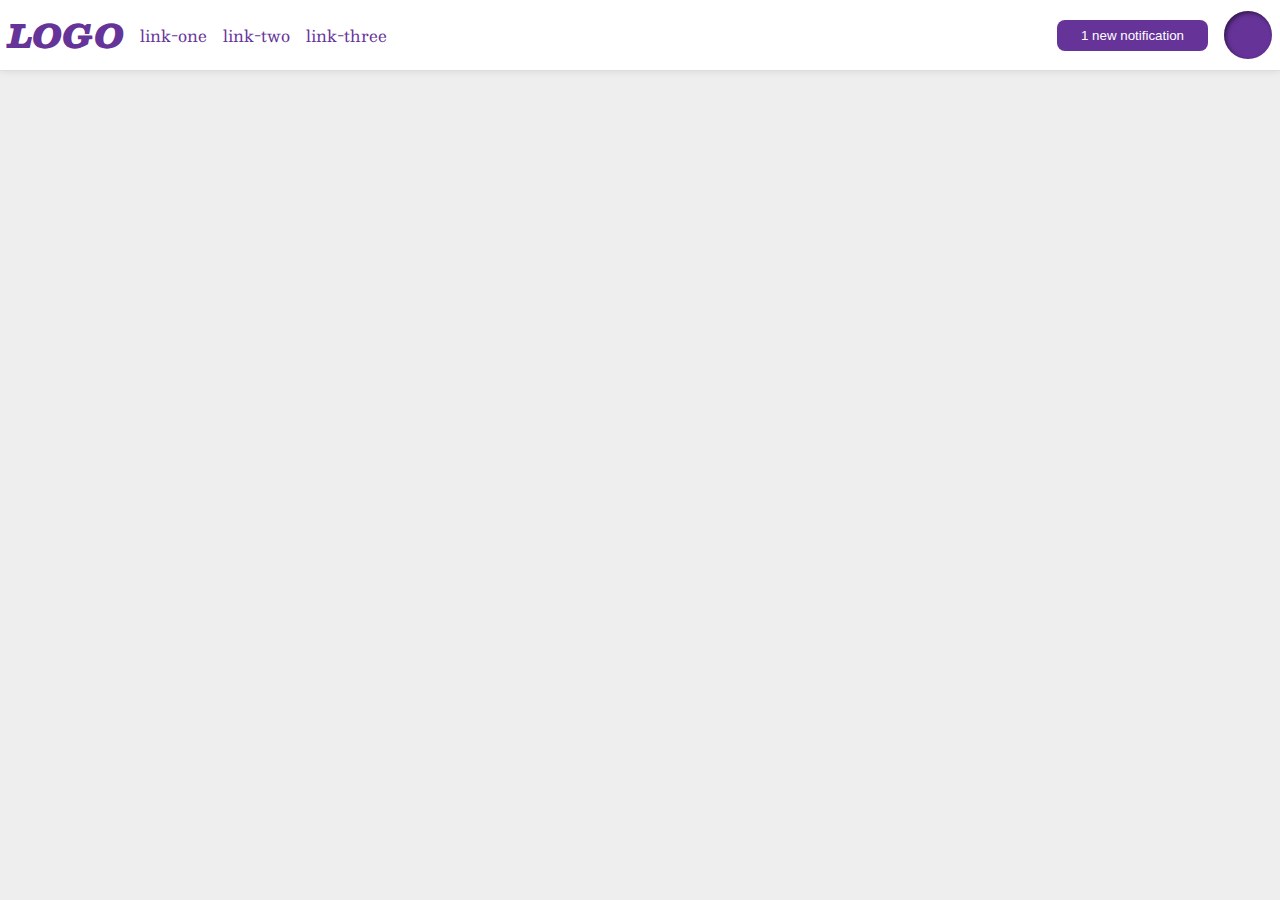
<file: flex/03-flex-header-2/index.html>
<!DOCTYPE html>
<html lang="en">
  <head>
    <meta charset="UTF-8">
    <meta http-equiv="X-UA-Compatible" content="IE=edge">
    <meta name="viewport" content="width=device-width, initial-scale=1.0">
    <title>Flex Header 2</title>
    <link rel="stylesheet" href="style.css">
  </head>
  <body>
    <div class="header">
      <div class="left-header">
        <div class="logo">
          LOGO
        </div>
        <ul class="links">
          <li><a href="google.com">link-one</a></li>
          <li><a href="google.com">link-two</a></li>
          <li><a href="google.com">link-three</a></li>
        </ul>
      </div>
      <div class="right-header">
          <button class="notifications">
          1 new notification
          </button>
        <div class="profile-image"></div>
      </div>
    </div>
  </body>
</html>
</file>
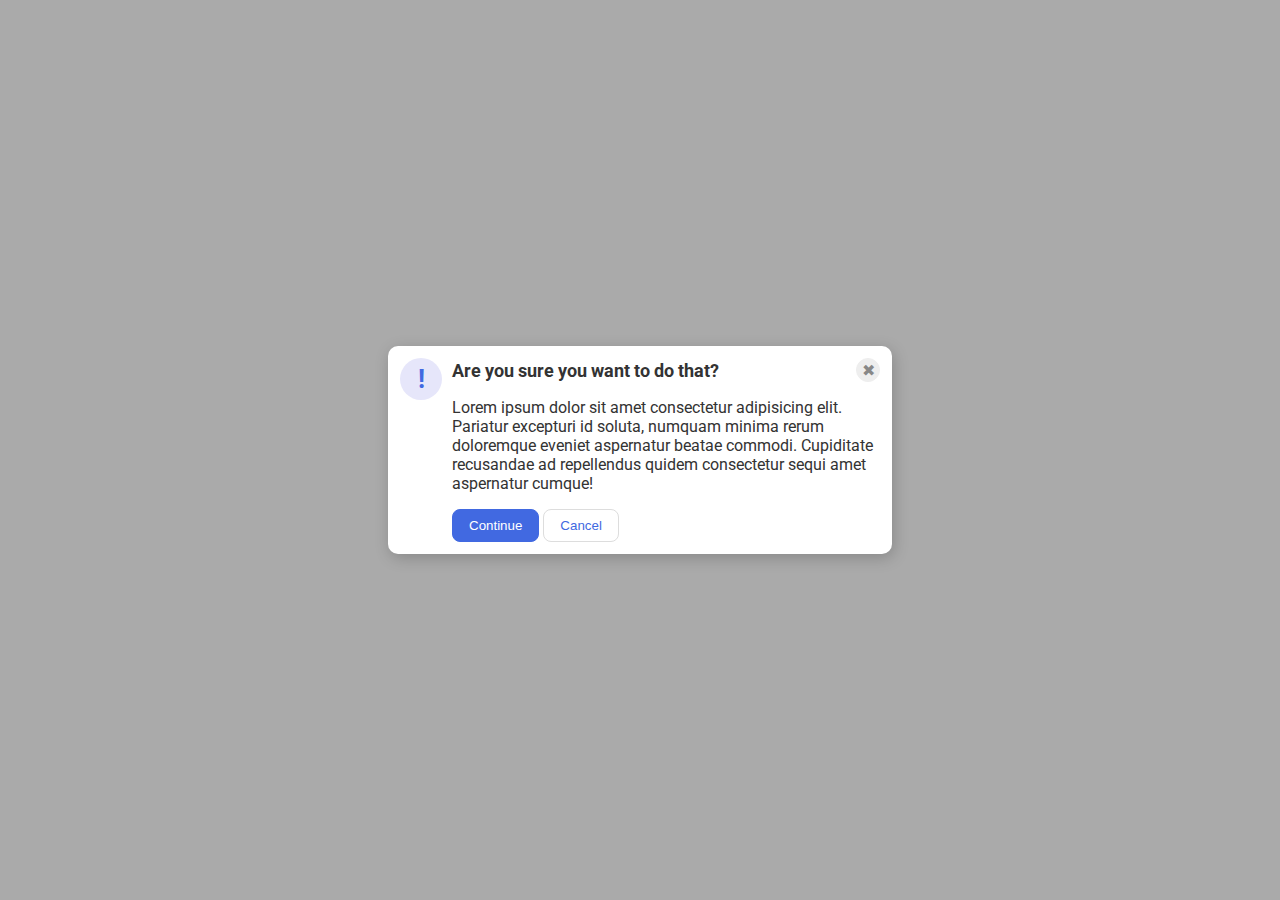
<file: flex/05-flex-modal/index.html>
<!DOCTYPE html>
<html lang="en">
  <head>
    <meta charset="UTF-8">
    <meta http-equiv="X-UA-Compatible" content="IE=edge">
    <meta name="viewport" content="width=device-width, initial-scale=1.0">
    <link rel="stylesheet" href="style.css">
    <title>Modal</title>
  </head>
  <body>
    <div class="modal">
      <div class="icon">!</div>
      <div class="container">
        <div class="header">Are you sure you want to do that?
        <button class="close-button">✖</button>
        </div>
        <div class="text">Lorem ipsum dolor sit amet consectetur adipisicing elit. Pariatur excepturi id soluta, numquam minima rerum doloremque eveniet aspernatur beatae commodi. Cupiditate recusandae ad repellendus quidem consectetur sequi amet aspernatur cumque!</div>
        <div class="buttons">
          <button class="continue">Continue</button>
          <button class="cancel">Cancel</button>
        </div>
      </div>
    </div>
  </body>
</html>
</file>
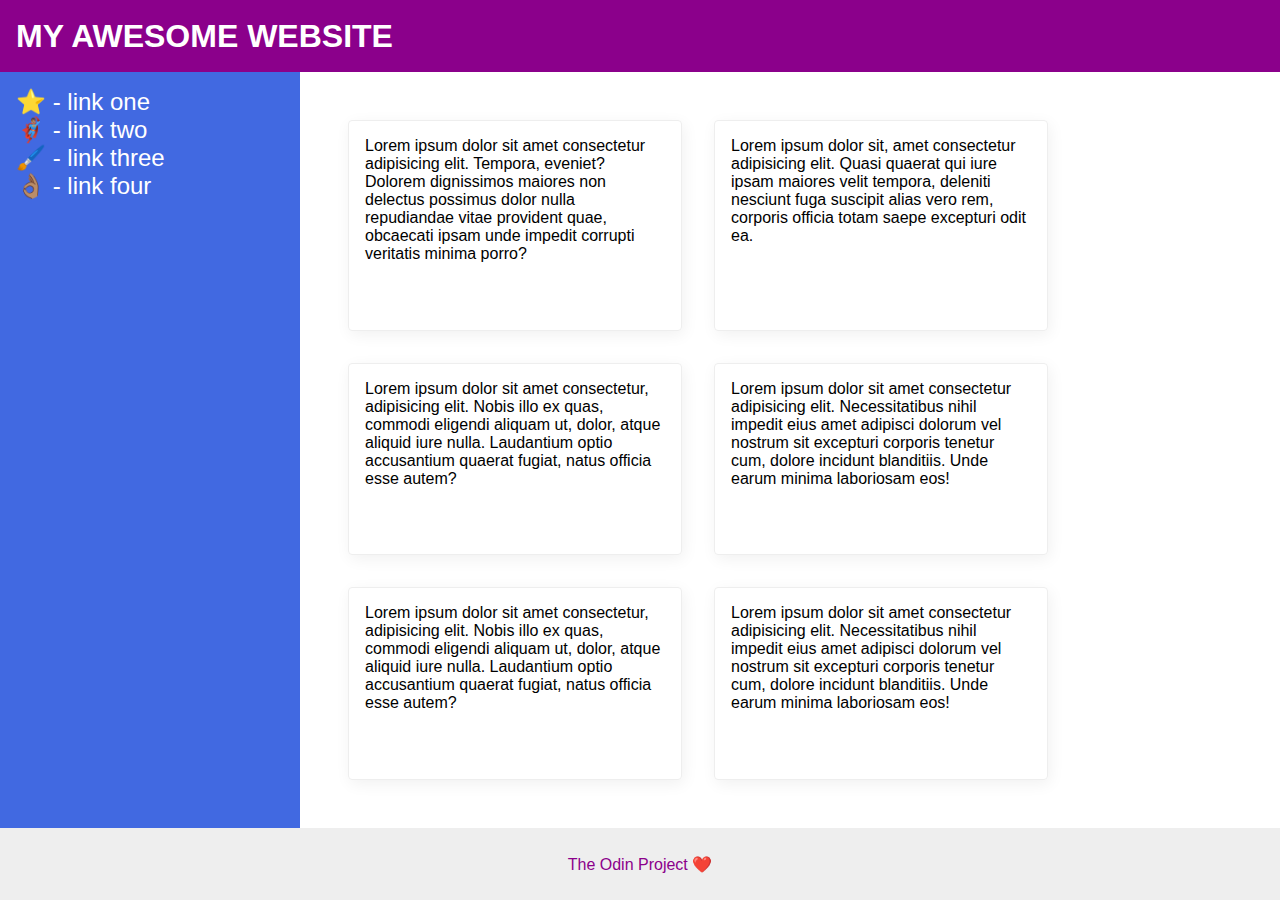
<file: flex/07-flex-layout-2/index.html>
<!DOCTYPE html>
<html lang="en">
  <head>
    <meta charset="UTF-8">
    <meta http-equiv="X-UA-Compatible" content="IE=edge">
    <meta name="viewport" content="width=device-width, initial-scale=1.0">
    <title>The Holy Grail</title>
    <link rel="stylesheet" href="style.css">
  </head>
  <body>
    <div class="header">
      MY AWESOME WEBSITE
    </div>
    <div class="container">
      <div class="sidebar">
        <ul>
          <li><a href="#">⭐ - link one</a></li>
          <li><a href="#">🦸🏽‍♂️ - link two</a></li>
          <li><a href="#">🖌️ - link three</a></li>
          <li><a href="#">👌🏽 - link four</a></li>
        </ul>
      </div>
      <div class="container-cards">
        <div class="card">Lorem ipsum dolor sit amet consectetur adipisicing elit. Tempora, eveniet? Dolorem dignissimos maiores non delectus possimus dolor nulla repudiandae vitae provident quae, obcaecati ipsam unde impedit corrupti veritatis minima porro?</div>
        <div class="card">Lorem ipsum dolor sit, amet consectetur adipisicing elit. Quasi quaerat qui iure ipsam maiores velit tempora, deleniti nesciunt fuga suscipit alias vero rem, corporis officia totam saepe excepturi odit ea.</div>
        <div class="card">Lorem ipsum dolor sit amet consectetur, adipisicing elit. Nobis illo ex quas, commodi eligendi aliquam ut, dolor, atque aliquid iure nulla. Laudantium optio accusantium quaerat fugiat, natus officia esse autem?</div>
        <div class="card">Lorem ipsum dolor sit amet consectetur adipisicing elit. Necessitatibus nihil impedit eius amet adipisci dolorum vel nostrum sit excepturi corporis tenetur cum, dolore incidunt blanditiis. Unde earum minima laboriosam eos!</div>
        <div class="card">Lorem ipsum dolor sit amet consectetur, adipisicing elit. Nobis illo ex quas, commodi eligendi aliquam ut, dolor, atque aliquid iure nulla. Laudantium optio accusantium quaerat fugiat, natus officia esse autem?</div>
        <div class="card">Lorem ipsum dolor sit amet consectetur adipisicing elit. Necessitatibus nihil impedit eius amet adipisci dolorum vel nostrum sit excepturi corporis tenetur cum, dolore incidunt blanditiis. Unde earum minima laboriosam eos!</div>
      </div>
    </div>
    <div class="footer">
      The Odin Project ❤️
    </div>
  </body>
</html>
</file>
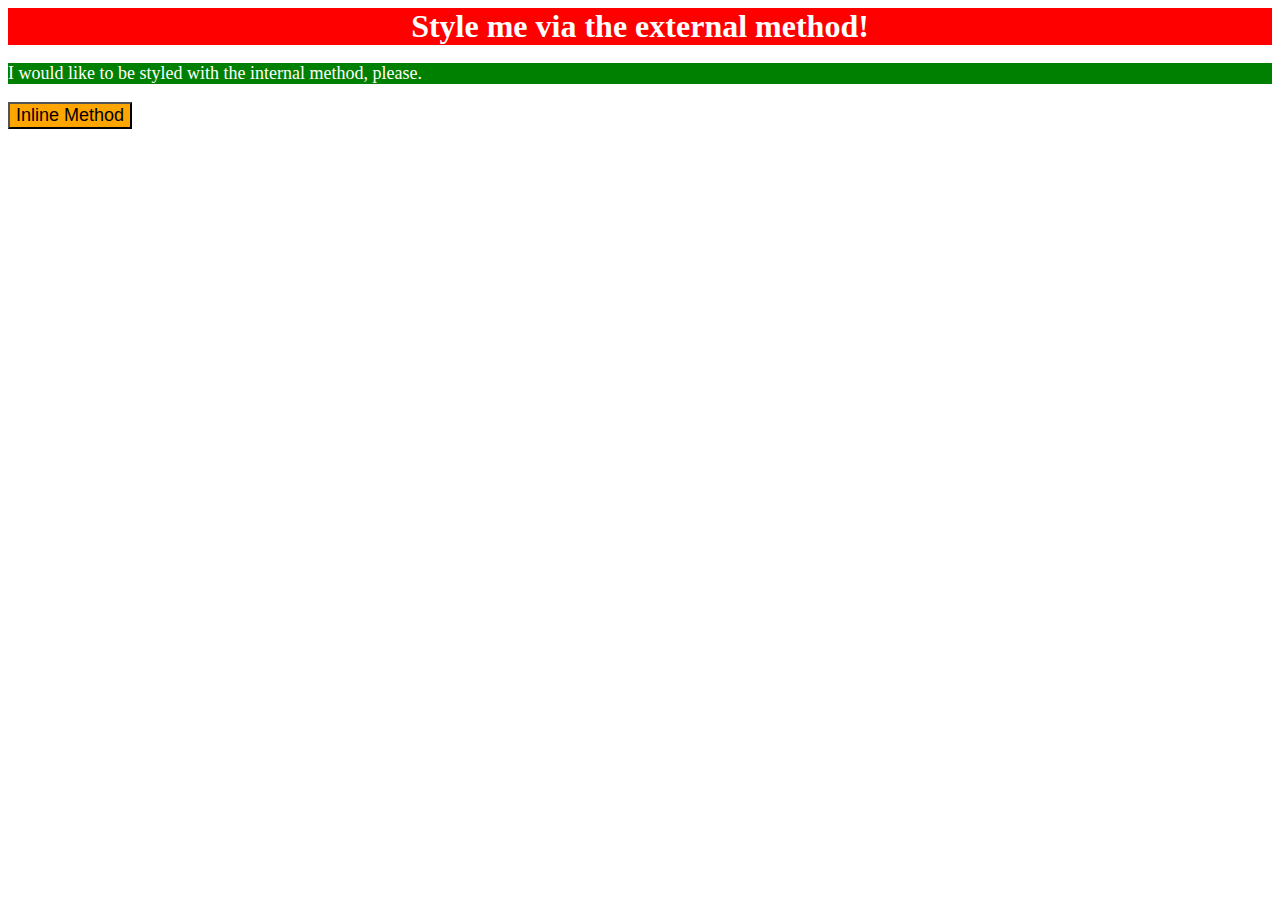
<file: foundations/01-css-methods/index.html>
<!DOCTYPE html>
<html lang="en">
  <head>
    <meta charset="UTF-8">
    <meta http-equiv="X-UA-Compatible" content="IE=edge">
    <meta name="viewport" content="width=device-width, initial-scale=1.0">
    <title>Methods for Adding CSS</title>
    <link rel="stylesheet" href="styles.css">
    <style>
      p {
        background-color: green;
        color: white;
        font-size: 18px;
      }
    </style>

  </head>
  <body>
    <div>Style me via the external method!</div>
    <p>I would like to be styled with the internal method, please.</p>
    <button style="background-color: orange; font-size: 18px;">Inline Method</button>
  </body>
</html>
</file>
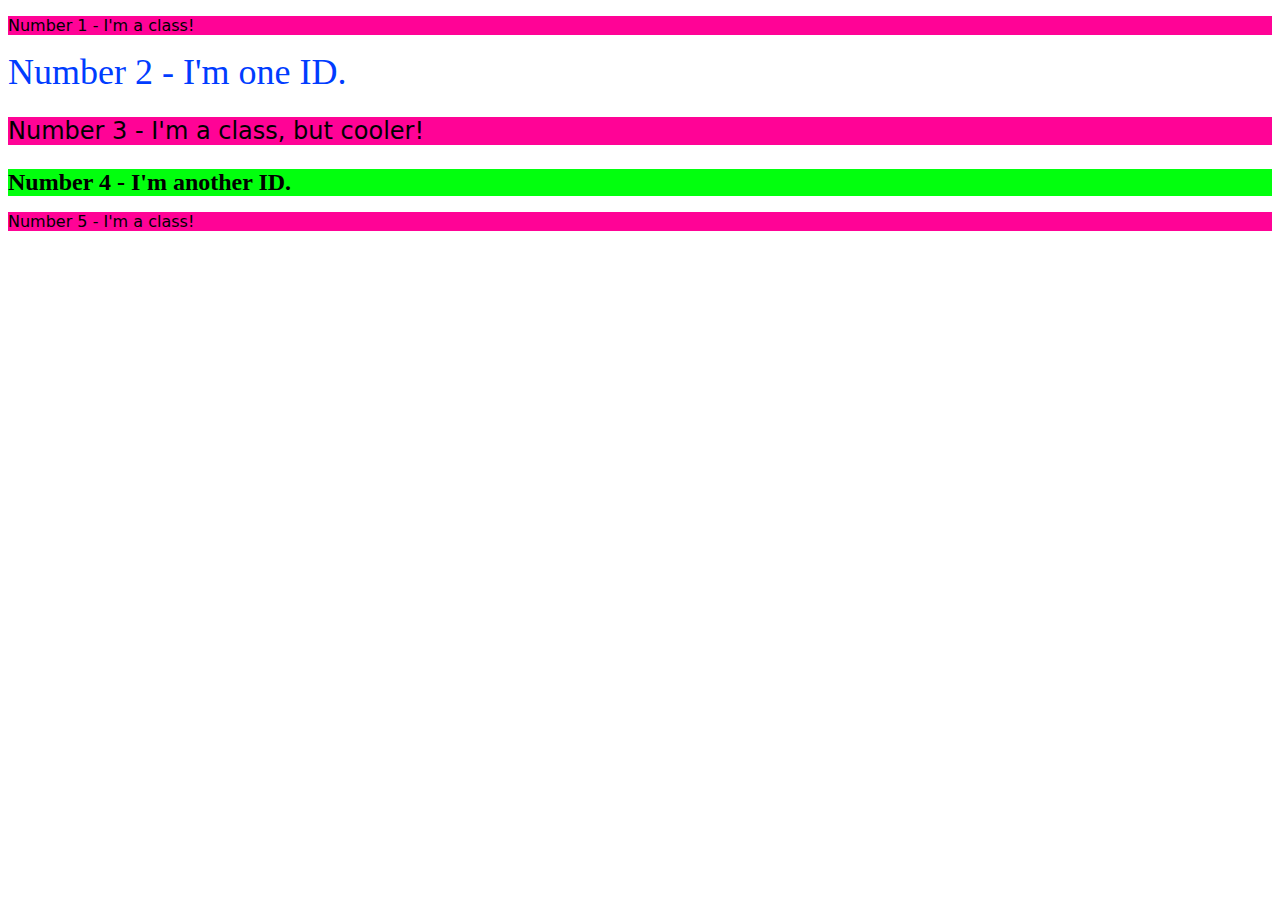
<file: foundations/02-class-id-selectors/index.html>
<!DOCTYPE html>
<html lang="en">
  <head>
    <meta charset="UTF-8">
    <meta http-equiv="X-UA-Compatible" content="IE=edge">
    <meta name="viewport" content="width=device-width, initial-scale=1.0">
    <title>Class and ID Selectors</title>
    <link rel="stylesheet" href="style.css">
  </head>
  <body>
    <p class="odd">Number 1 - I'm a class!</p>
    <div id="second">Number 2 - I'm one ID.</div>
    <p class="odd third">Number 3 - I'm a class, but cooler!</p>
    <div id="fourth">Number 4 - I'm another ID.</div>
    <p class="odd">Number 5 - I'm a class!</p>
  </body>
</html>
</file>
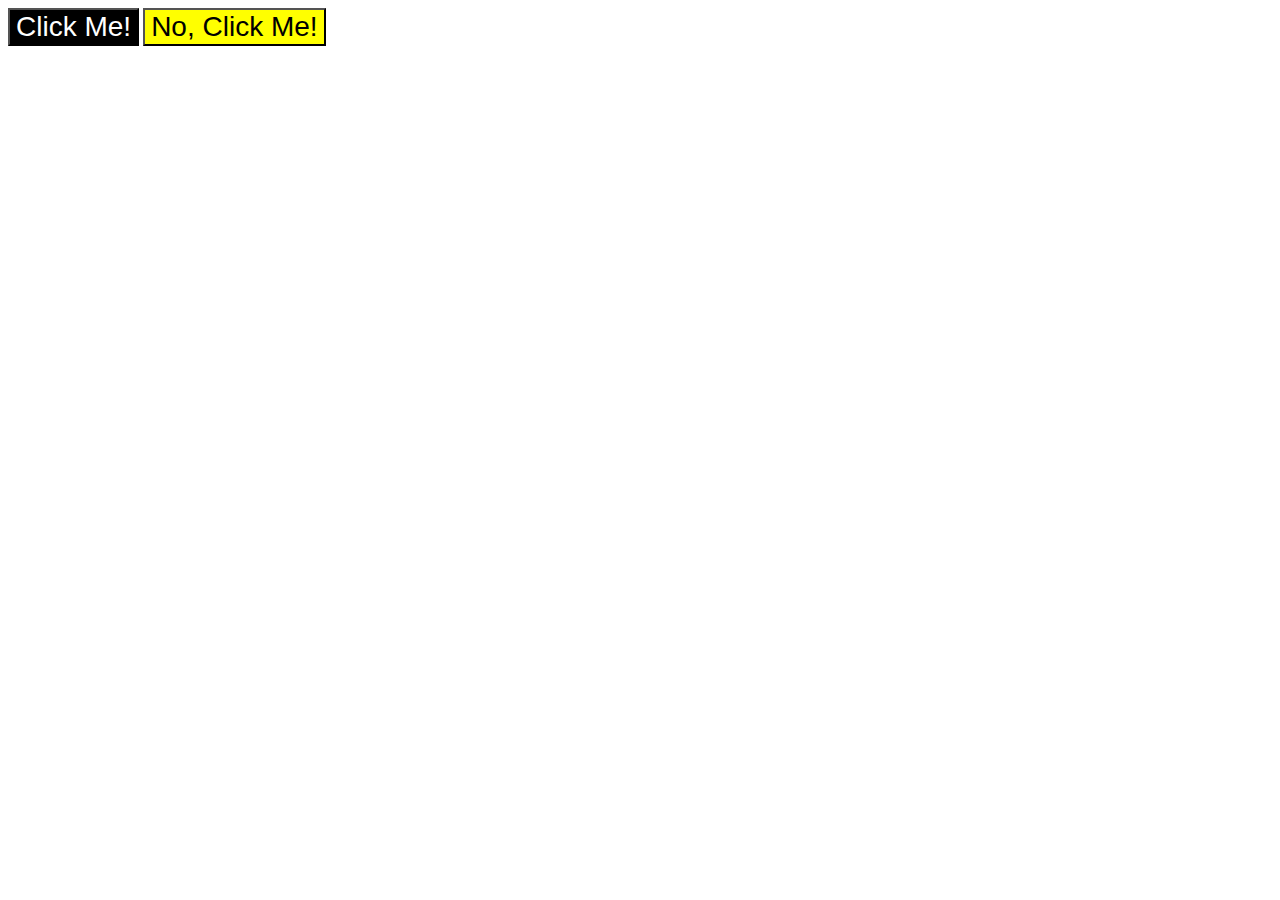
<file: foundations/03-grouping-selectors/index.html>
<!DOCTYPE html>
<html lang="en">
  <head>
    <meta charset="UTF-8">
    <meta http-equiv="X-UA-Compatible" content="IE=edge">
    <meta name="viewport" content="width=device-width, initial-scale=1.0">
    <title>Grouping Selectors</title>
    <link rel="stylesheet" href="style.css">
  </head>
  <body>
    <button class="yes">Click Me!</button>
    <button class="no">No, Click Me!</button>
  </body>
</html>
</file>
<file: flex/03-flex-header-2/style.css>
/* this is some magical font-importing.  
you'll learn about it later. */
@import url('https://fonts.googleapis.com/css2?family=Besley:ital,wght@0,400;1,900&display=swap');

body {
  margin: 0;
  background: #eee;
  font-family: Besley, serif;
}

.header {
  background: white;
  border-bottom: 1px solid #ddd;
  box-shadow: 0 0 8px rgba(0,0,0,.1);
  display: flex;
  justify-content: space-between;
  padding: 8px;
}

.left-header, .right-header {
  display: flex;
  align-items: center;
  gap: 16px;
}

.profile-image {
  background: rebeccapurple;
  box-shadow: inset 2px 2px 4px rgba(0,0,0,.5);
  border-radius: 50%;
  width: 48px;
  height: 48px;
}

.logo {
  color: rebeccapurple;
  font-size: 32px;
  font-weight: 900;
  font-style: italic;
}

button {
  border: none;
  border-radius: 8px;
  background: rebeccapurple;
  color: white;
  padding: 8px 24px;
}

a {
  /* this removes the line under our links */
  text-decoration: none;
  color: rebeccapurple;
}

ul {
  list-style-type: none;
  display: flex;
  margin: 0;
  padding: 0;
  gap: 16px;
}
</file>
<file: flex/05-flex-modal/style.css>
@import url('https://fonts.googleapis.com/css2?family=Roboto:wght@400;700&display=swap');

html, body {
  height: 100%;
}

body {
  font-family: Roboto, sans-serif;
  margin: 0;
  background: #aaa;
  color: #333;
  /* I'll give you this one for free lol */
  display: flex;
  align-items: center;
  justify-content: center;
}

.modal {
  background: white;
  width: 480px;
  border-radius: 10px;
  box-shadow: 2px 4px 16px rgba(0,0,0,.2);
  padding: 12px;
  display: flex;
  gap: 10px;
  padding: 12px;
}

.icon {
  color: royalblue;
  font-size: 26px;
  font-weight: 700;
  background: lavender;
  width: 42px;
  height: 42px;
  border-radius: 50%;
  display: flex;
  align-items: center;
  justify-content: center;
  flex-shrink: 0;
}

.close-button {
  background: #eee;
  border-radius: 50%;
  color: #888;
  font-weight: 400;
  font-size: 16px;
  height: 24px;
  width: 24px;
  display: flex;
  align-items: center;
  justify-content: center;
  border: 1px solid #eee;
  padding: 0;
}

button {
  cursor: pointer;
  padding: 8px 16px;
  border-radius: 8px;
}

button.continue {
  background: royalblue;
  border: 1px solid royalblue;
  color: white;
}

button.cancel {
  background: white;
  border: 1px solid #ddd;
  color: royalblue;
}

.header {
  font-weight: bold;
  font-size: 18px;
  display: flex;
  justify-content: space-between;
  align-items: center;
  margin-bottom: 16px;
}

.text {
  font-size: 16px;
  margin-bottom: 16px;
}
</file>
<file: flex/07-flex-layout-2/style.css>
body {
  font-family: -apple-system, BlinkMacSystemFont, 'Segoe UI', Roboto, Oxygen, Ubuntu, Cantarell, 'Open Sans', 'Helvetica Neue', sans-serif;
  margin: 0;
  min-height: 100vh;
  display: flex;
  flex-direction: column;
}

.header {
  height: 72px;
  background: darkmagenta;
  color: white;
  display: flex;
  align-items: center;
  font-size: 32px;
  font-weight: 900;
  padding: 0 16px;
}

.footer {
  height: 72px;
  background: #eee;
  color: darkmagenta;
  display: flex;
  justify-content: center;
  align-items: center;
}

.sidebar {
  width: 300px;
  background: royalblue;
  box-sizing: border-box;
  flex-shrink: 0;
  padding: 16px;
}

ul {
  list-style: none;
  padding: 0;
  margin: 0;
}

a {
  text-decoration: none;
  font-size: 24px;
  color: white;
}

.container {
  display: flex;
  flex: 1;
}

.container-cards {
  display: flex;
  flex-wrap: wrap;
  padding: 32px;
}

.card {
  border: 1px solid #eee;
  box-shadow: 2px 4px 16px rgba(0,0,0,.06);
  border-radius: 4px;
  padding: 16px;
  margin: 16px;
  width: 300px;
}
</file>
<file: foundations/01-css-methods/styles.css>
div {
    background-color: red;
    color: white;
    font-size: 32px;
    text-align: center;
    font-weight: bold;
}
</file>
<file: foundations/02-class-id-selectors/style.css>
p {
    background-color: rgb(255, 3, 150);
    font-family: "Verdana", "DejaVu Sans", sans-serif;
}

#second {
    color: rgb(0, 60, 255);
    font-size: 36px;
}

.third  {
    font-size: 24px;
}

#fourth {
    background-color: rgb(2, 255, 14);
    font-size: 24px;
    font-weight: bold;
}
</file>
<file: foundations/03-grouping-selectors/style.css>
.yes,
.no {
    font-size: 28px;
    font-family: Helvetica, "Times New Roman",sans-serif;
}

.yes {
    background-color: black;
    color: white;
}

.no {
    background-color: yellow;
}
</file>
